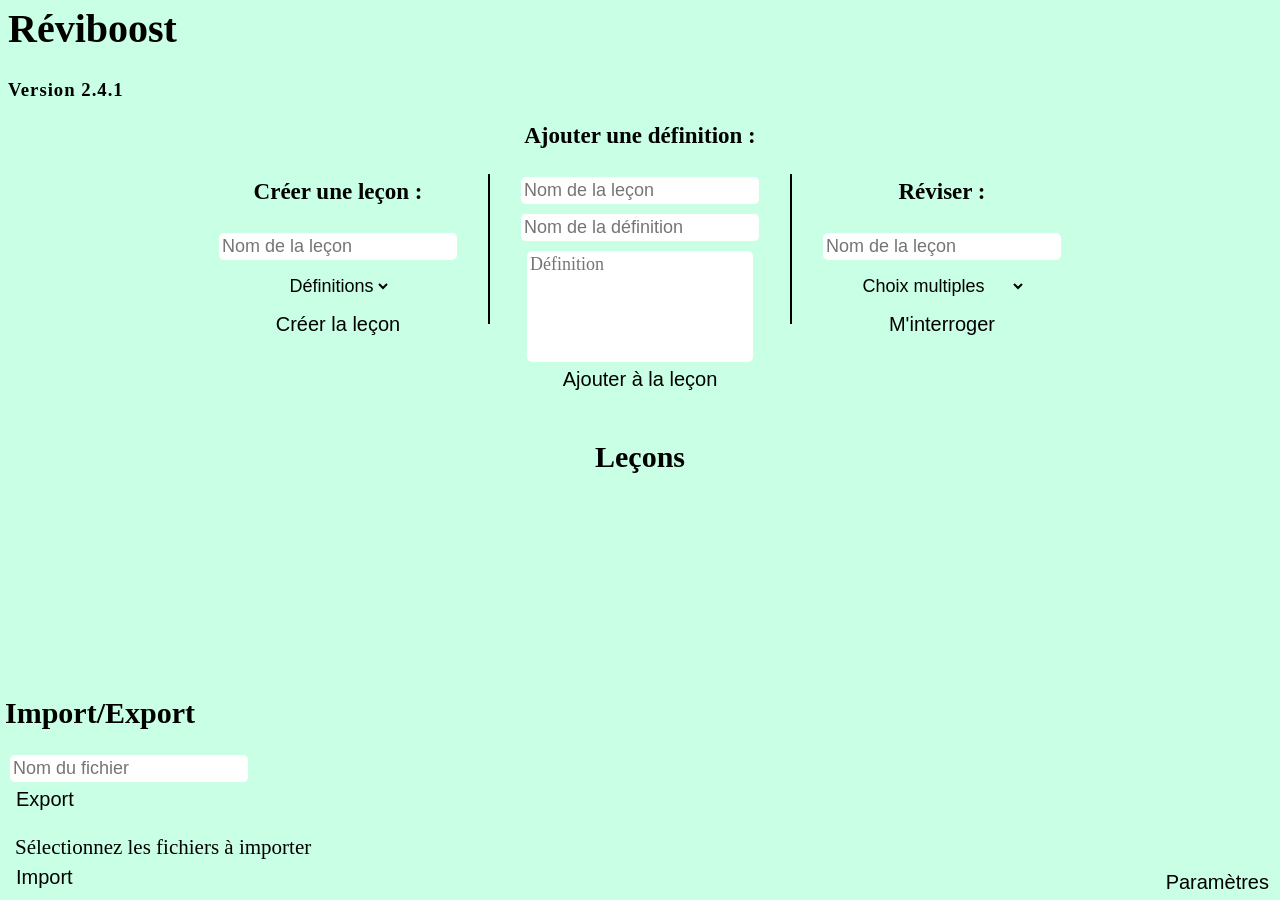
<file: Réviboost 2.4.1/main.html>
<!DOCTYPE html>
<html>
    <head>
        <title>Réviboost</title>
        <link rel="icon" href="Icon.png">
        <link rel="stylesheet" href="main.css">
    </head>
    <body>
        <div id="inline"><h1>Réviboost</h1><h3 style="letter-spacing: 1px;">Version 2.4.1</h3></div>
        <div id="ultra_container">
            <p></p>
            <div id="container">
                <div id="create">
                    <p class="title_bigger">Créer une leçon :</p>
                    <input id="pack_title" type="text" placeholder="Nom de la leçon">
                    <select id="pack_type">
                        <option value="defs">Définitions</option>
                        <option value="dates">Dates</option>
                        <option value="egal">Égalités</option>
                    </select>
                    <button onclick="createPack()">Créer la leçon</button>
                </div>

                <div class="beetween"></div>

                <div id="add">
                    <p class="title_bigger" id="add_p">Ajouter une définition :</p>
                    <input id="pack_title_add" type="text" placeholder="Nom de la leçon">
                    <input id="def_title" type="text" placeholder="Nom de la définition">
                    <textarea id="def" cols="20" rows="5" placeholder="Définition"></textarea>
                    <button onclick="addPack()">Ajouter à la leçon</button>
                </div>

                <div class="beetween"></div>

                <div id="ask">
                    <p class="title_bigger">Réviser :</p>
                    <input id="pack_title_ask" type="text" placeholder="Nom de la leçon">
                    <select id="questions_type_select">
                        <option value="qcm">Choix multiples</option>
                        <option value="write">Restitution à l'écrit</option>
                    </select>
                    <button id="ask_button" onclick="start()">M'interroger</button>
                </div>
            </div>
           
            <h2 id="lessons">Leçons</h2>
        </div>
        <div id="contain_files">
            
        </div>
        
        <div id="ask_div">
            <p id="msg"></p>
            <input type="text" id="asking">
            <div id="writer">
                
            </div>
        </div> 

        

        <p id="giga_msg"></p>


        <div id="import_export">
            <h2>Import/Export</h2>

            <input id="file_input" placeholder="Nom du fichier">
            <button onclick="exporting()">Export</button>
            <br>
            <label for="file">Sélectionnez les fichiers à importer</label>
            <input id="file" accept=".txt" type="file">  
            <button onclick="decode()">Import</button>
        </div>

        <div id="parameter_div">
            <h2>Paramètres [BETA]</h2>
            <p>Couleur: <input type="color" id="color"></p>
            <button id="toggle_text" onclick="toggle_text_f()">Texte en blanc</button>
            <button id="toggle" onclick="toggle_files()">Cacher les leçons</button>
        </div>
            
        <button id="parameter" onclick="parameter()">Paramètres</button>

        <script src="main.js"></script>
    </body>
</html>
</file>
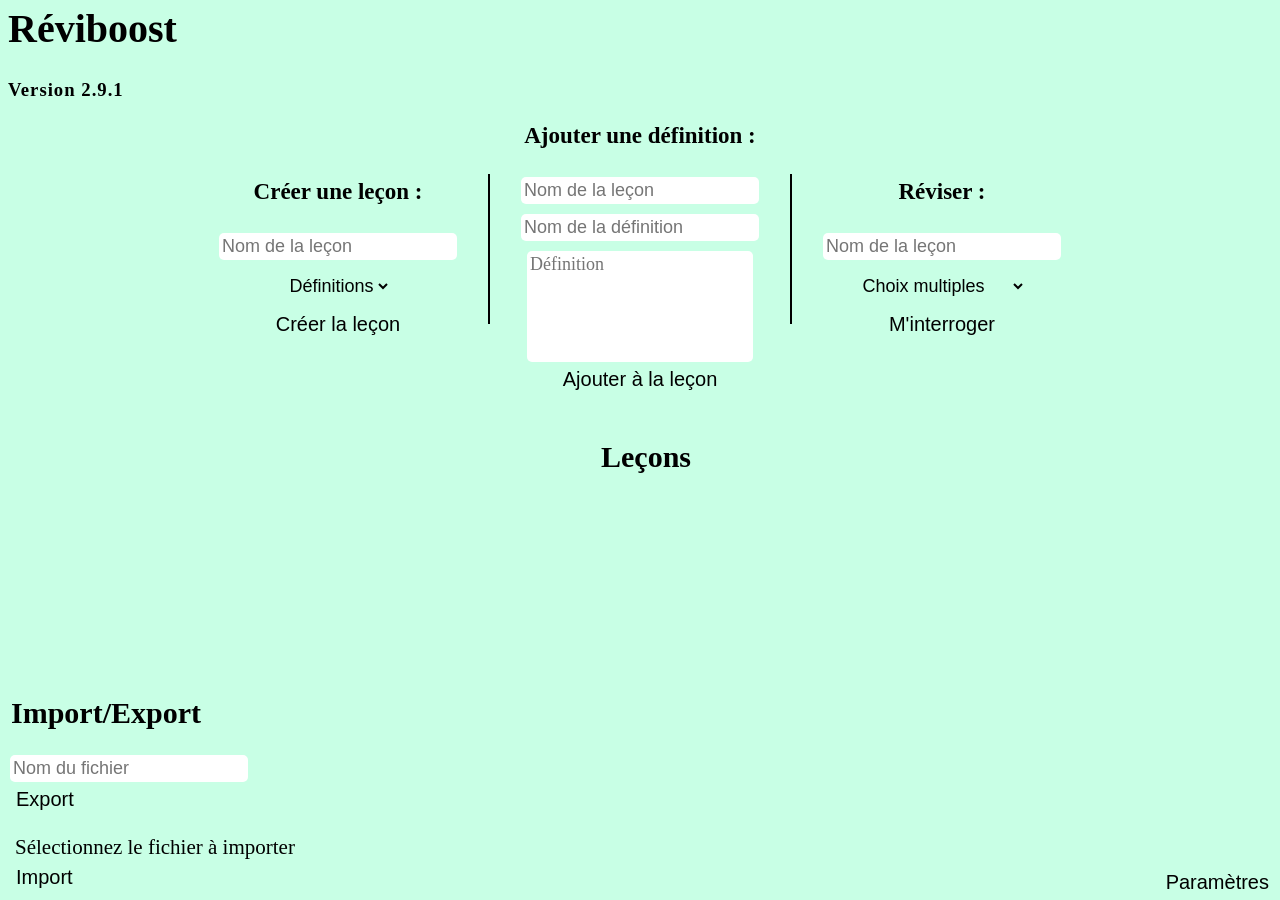
<file: Réviboost 2.9.1/main.html>
<!DOCTYPE html>
<html> 
    <head>
        <title>Réviboost</title>
        <link rel="icon" href="Icon.png">
        <link rel="stylesheet" href="main.css">
    </head>
    <body>
        <div id="inline"><h1>Réviboost</h1><h3 style="letter-spacing: 1px;">Version 2.9.1</h3></div>
        <div id="ultra_container">
            <p></p>
            <div id="container">
                <div id="create">
                    <p class="title_bigger">Créer une leçon :</p>
                    <input id="pack_title" type="text" placeholder="Nom de la leçon">
                    <select id="pack_type">
                        <option value="defs">Définitions</option>
                        <option value="dates">Dates</option>
                        <option value="egal">Égalités</option>
                    </select>
                    <button onclick="createPack()">Créer la leçon</button>
                </div>

                <div class="beetween"></div>

                <div id="add">
                    <p class="title_bigger" id="add_p">Ajouter une définition :</p>
                    <input id="pack_title_add" type="text" placeholder="Nom de la leçon">
                    <input id="def_title" type="text" placeholder="Nom de la définition">
                    <textarea id="def" cols="20" rows="5" placeholder="Définition"></textarea>
                    <button onclick="addPack()">Ajouter à la leçon</button>
                </div>

                <div class="beetween"></div>

                <div id="ask">
                    <p class="title_bigger">Réviser :</p>
                    <input id="pack_title_ask" type="text" placeholder="Nom de la leçon">
                    <select id="questions_type_select">
                        <option value="qcm">Choix multiples</option>
                        <option value="write">Restitution à l'écrit</option>
                    </select>
                    <button id="ask_button" onclick="start()">M'interroger</button>
                </div>
            </div>
           
            <h2 id="lessons">Leçons</h2>
        </div>
        <div id="contain_files">
            
        </div>
        
        <div id="ask_div">
            <p id="msg"></p>
            <textarea cols="20" rows="90" id="asking"></textarea>
            <div id="writer">
                
            </div>
        </div> 

        

        <p id="giga_msg"></p>


        <div id="import_export">
            <h2>Import/Export</h2>

            <input id="file_input" placeholder="Nom du fichier">
            <button onclick="exporting()">Export</button>
            <br>
            <label id="for_file" for="file">Sélectionnez le fichier à importer</label>
            <input id="file" accept=".txt" type="file">  
            <button onclick="decode()">Import</button>
        </div>

        <div id="parameter_div">
            <h2>Paramètres [BETA]</h2>
            <p>Couleur: <input type="color" id="color"></p>
            <button id="toggle_text" onclick="toggle_text_f()">Texte en blanc</button>
            <button id="toggle" onclick="toggle_files()">Cacher les leçons</button>
            <div id="parameter_sound">
                <input type="checkbox" id="toggle_sound" onclick="toggle_sound()">
                <label id="for_toggle_sound" for="toggle_sound">Effets sonores</label>
            </div>
        </div>
        <div id="parameter_cover"></div>
            
        <button id="parameter" onclick="parameter()">Paramètres</button>

        <script src="main.js"></script>
    </body>
</html>
</file>
<file: Réviboost 2.4.1/main.css>
/* body - ultracontainer*/


#create, #add, #ask {
    display: flex;
    flex-direction: column;
    align-items: center;
    justify-content: center;
    width: 300px;
}

.beetween {
    width: 2px;
    height: 150px;
    background-color: black;

}

p, h3, h2, h1, input, ul, li, select, span {
    transition: color 0.5s;
}

body, #ultra_container {
    transition: background-color 0.5s;
}

input, button {
    display: block;
    margin: 5px;
}

.file {
    padding: 10px;
    border: 2px solid black;
    border-radius: 12px;
    width: fit-content;
    margin: 5px;
    position: relative;
}


.file span {
    font-weight: bold;
    font-size: 22px;
    display: block; 
    margin-bottom: 10px;
    margin-right: 20px;
}
  
.file ul {
    list-style-type: none; 
    padding-left: 30px;
    margin: 0;
}
  
.file li {
    margin-bottom: 5px;    
    font-size: 19px;    
    display: flex;
    align-items: center;
}


.delete_button {
    position: absolute;
    top: 0;
    right: 0;
    background-color: transparent;
    border: transparent;
    margin: 0;
    font-weight: bold;
    font-size: 25px;
}

.delete_def {
    display: inline;
    font-weight: bold;
}


.hide {
    display: none;
}

.shown {
    display: block;
}



body {
    background-color: rgb(200, 255, 229);
    text-align: center;
}



button {
    border: none;
    border-radius: 10px;
    background-color: transparent;
    font-size: 20px;
    transition: 0.5s;
}

button:hover {
    transform: scale(1.05);
}


input {
    border: none;
    border-radius: 5px;
    padding: 3px;
    font-size: 18px;
}

h1 {
    font-size: 40px;
    margin-top: 0;
    width: 200px;
}

p {
    font-size: 20px;
}


#container {
    display: flex;
    align-items: center;
    justify-content: center;
    flex-direction: row;
    margin-top: 50px;
    background-color: transparent;
    position: fixed;
    top: 50px;
    left: 50%;
    transform: translate(-50%, 0);
    z-index: 91;
}   


h2 {
    font-size: 30px;
    margin-top: 40px;
}

#lessons {
    z-index: 90;
    position: fixed;
    top: 400px;
    left: 50%;
    transform: translate(-50%, 0);
    background-color: transparent;
}


#contain_files {
    display: flex;
    flex-direction: column;
    align-items: center;
    justify-content: center;
    margin-top: 500px;
}

#msg {
    transition: opacity 0.3s;
    font-size: 35px;
}

#ask_div {
    position: absolute;
    top: 0;
    left: 0;
    right: 0;
    bottom: 0;
    background-color: rgb(200, 255, 229);
    display: none;
    flex-direction: column;
    justify-content: center;
    align-items: center;
    z-index: 10;
    transition: opacity 1s;
}

#ask_div button {
    z-index: 11;
    font-size: 35px;
}

#ask_div p {
    font-size: 32px;
}

#ask_div input {
    z-index: 11;
    font-size: 32px;
}





#giga_msg {
    position: fixed;
    top: 385px;
    left: 50%;
    transform: translate(-50%, -50%);
    font-size: 35px;
    transition: opacity 0.3s;
    background-color: transparent;
    border-radius: 20px;
    padding: 10px;
    z-index: 20000;
}


select {
    background-color: transparent;
    border: transparent;
    transition: 0.35s;
    font-size: 18px;
    border-radius: 10px;
    margin: 10px;
}

select:hover {
    transform: scale(1.05);
}


option {
    font-size: 16px;
}


.phover {
    background-color: transparent;
    border-radius: 8px;
    margin: 5px;
    padding: 5px;
    transition: 0.3s;
}

.phover:hover {
    transform: scale(1.05);
}


#import_export {
    position: fixed;
    bottom: 5px;
    left: 5px;
    text-align: left;
}

#def {
    resize: none;
    border: none;
    border-radius: 5px;
    font-size: 18px;
    margin-top: 5px;
    padding: 3px;
    font-family: -apple-system;
}

#file {
    background-color: transparent;
    border: transparent;
    
}

.titles {
    text-decoration: underline;
}

#inline {
    display: inline;
    text-align: left;
}

.title_bigger {
    font-size: 23px;
    font-weight: bold;
}

#parameter {
    position: fixed;
    bottom: 0;
    right: 0;
}

#parameter_div {
    display: none;
    opacity: 0;
    width: fit-content;
    height: fit-content;
    border: solid 2px black;
    border-radius: 10px;
    padding: 10px;
    position: fixed;
    top: 50%;
    left: 50%;
    transform: translate(-50%, -50%);
    background-color: rgb(200, 255, 229);
    text-align: center;
    transition: opacity 0.3s, background-color 0.5s;
    z-index: 113;
}

#parameter_div h2 {
    margin-top: 0px;
}


#parameter_div p {
    width: fit-content;
    height: fit-content;
    display: flex;
    align-items: center;
    font-size: 20px;
    margin-left: 10px;
    margin-bottom: -5px;
}

#parameter_div input {
    display: inline;
    margin: 5px;
    background-color: transparent;
    border: solid black 1px;
    border-radius: 5px;
}

#parameter_div button {
    font-family: "Times roman";
    margin: 5px;
}

#inline {
    position: fixed;
    top: 5px;
    left: 8px;
    z-index: 95;
}

#ultra_container {
    background-color: rgb(200, 255, 229);
    position: fixed;
    left: 0;
    right: 0;
    top: 0;
    height: 500px;
    z-index: 60;
    display: block;
}


#file {
    display: none;
}

label {
    font-size: 21px;
    margin: 10px;
    font-family: -apple-system-;
    transition: color 0.5s;
}
</file>
<file: Réviboost 2.9.1/main.css>
/* body - ultracontainer*/

 
#create, #add, #ask {
    display: flex;
    flex-direction: column;
    align-items: center;
    justify-content: center;
    width: 300px;
}

.beetween {
    width: 2px;
    height: 150px;
    background-color: black;
    transition: background-color 0.5s;
}

p, h3, h2, h1, input, ul, select, span {
    transition: color 0.5s, transform 0.5s ease-in;
}

body, #ultra_container {
    transition: background-color 0.5s;
}

input, button {
    display: block;
    margin: 5px;
}

.file {
    padding: 10px;
    border: 2px solid black;
    border-radius: 12px;
    width: fit-content;
    margin: 5px;
    position: relative;
    transition: border 0.5s, transform 0.5s ease-in-out;
}

.file:hover {
    transform: scale(1.02);
}



.file span {
    font-weight: bold;
    font-size: 22px;
    margin-bottom: 10px;
    margin-right: 20px;
}
  
.file ul {
    list-style-type: none; 
    padding-left: 30px;
    margin: 0;
}
  
.file li {
    margin-bottom: 5px;
    margin-top: 20px;    
    font-size: 19px;    
    display: flex;
    align-items: flex-start;
    max-width: 950px;
    text-align: left;
    flex-direction: row;
    transition: color 0.5s, transform 0.4s ease-out;
}

.file li:hover {
    transform: scale(1.03);
}

#create, #add, #ask {
    transition: transform 0.5s ease-in-out;
}

#create:hover, #add:hover, #ask:hover {
    transform: scale(1.03);
}

.titles {
    flex: none;          
    white-space: nowrap;  
    margin-right: 5px; 
}

.delete_button {
    position: absolute;
    top: 0;
    right: 0;
    background-color: transparent;
    border: transparent;
    margin: 0;
    font-weight: bold;
    font-size: 25px;
}

.delete_def {
    font-weight: bold;
    align-self: flex-start;
    margin-top: -3px;
}


.hide {
    display: none;
}

.shown {
    display: block;
}

textarea, input {
    transition: background-color 0.6s ease-in-out;
}

textarea:hover, input:hover {
    background-color: #dddddd;
}


#results {
    display: flex;
    margin-top: 20px;
    align-items: end;
    justify-content: center;
}

#chrono{
    width: 90px;
}
#cible {
    width: 90px;
}

#precision {
    display: block;
}

#speed {
    margin-right: 40px;
}

#animate_time, #animate_precision {
    display: inline;
}



body {
    background-color: rgb(200, 255, 229);
    text-align: center;
}



button {
    border: none;
    border-radius: 10px;
    background-color: transparent;
    font-size: 20px;
    transition: 0.5s;
}

button:hover {
    transform: scale(1.05);
}


input {
    border: none;
    border-radius: 5px;
    padding: 3px;
    font-size: 18px;
}

h1 {
    font-size: 40px;
    margin-top: 0;
    width: 200px;
}

p {
    font-size: 20px;
}


#container {
    display: flex;
    align-items: center;
    justify-content: center;
    flex-direction: row;
    margin-top: 50px;
    background-color: transparent;
    position: fixed;
    top: 50px;
    left: 50%;
    transform: translate(-50%, 0);
    z-index: 91;
}   


h2 {
    font-size: 30px;
    margin-top: 40px;
    margin-left: 6px;
}

#lessons {
    z-index: 90;
    position: fixed;
    top: 400px;
    left: 50%;
    transform: translate(-50%, 0);
    background-color: transparent;
}


#contain_files {
    display: flex;
    flex-direction: column;
    align-items: center;
    justify-content: center;
    margin-top: 500px;
}

#msg {
    transition: opacity 0.3s;
    font-size: 35px;
    max-width: 1500px
}

#ask_div {
    position: absolute;
    top: 0;
    left: 0;
    right: 0;
    bottom: 0;
    background-color: rgb(200, 255, 229);
    display: none;
    flex-direction: column;
    justify-content: center;
    align-items: center;
    z-index: 10;
    transition: opacity 1s;
}

#ask_div button {
    z-index: 11;
    font-size: 35px;
}

#ask_div p {
    font-size: 32px;
}

#ask_div input {
    z-index: 11;
    font-size: 32px;
}





#giga_msg {
    position: fixed;
    top: 385px;
    left: 50%;
    transform: translate(-50%, -50%);
    font-size: 35px;
    transition: opacity 0.3s;
    background-color: transparent;
    border-radius: 20px;
    padding: 10px;
    z-index: 20000;
}


select {
    background-color: transparent;
    border: transparent;
    transition: 0.35s;
    font-size: 18px;
    border-radius: 10px;
    margin: 10px;
}

select:hover {
    transform: scale(1.05);
}


option {
    font-size: 16px;
}


.phover {
    background-color: transparent;
    border-radius: 8px;
    margin: 5px;
    padding: 5px;
    transition: 0.3s;
}

.phover:hover {
    transform: scale(1.05);
}


#import_export {
    position: fixed;
    bottom: 5px;
    left: 5px;
    text-align: left;
    transition: transform 0.5s ease-in, bottom 0.9s, left 0.9s;
}

#import_export:hover {
    transform: scale(1.03);
    bottom: 10px;
    left: 10px;
}



#import_export h2:hover {
    transform: scale(1.03);
}

#def, #asking {
    resize: none;
    border: none;
    border-radius: 5px;
    font-size: 18px;
    margin-top: 5px;
    padding: 3px;
    font-family: -apple-system;
}

#asking {
    height: 80px;
    margin-bottom: 10px;
}


#file {
    background-color: transparent;
    border: transparent;
    
}

.titles {
    text-decoration: underline;
    display: inline;
}

#inline {
    display: inline;
    text-align: left;
    transition: transform 0.5s ease-in-out, margin 0.5s ease;
}

#inline:hover {
    transform: scale(1.03);
    margin: 3px;
}

.title_bigger {
    font-size: 23px;
    font-weight: bold;
}

#parameter {
    position: fixed;
    bottom: 0;
    right: 0;
    z-index: 114;
}

#parameter_div {
    display: none;
    opacity: 0;
    width: fit-content;
    height: fit-content;
    border: solid 2px black;
    border-radius: 10px;
    padding: 10px;
    position: fixed;
    top: 50%;
    left: 50%;
    transform: translate(-50%, -50%);
    background-color: rgb(200, 255, 229);
    text-align: center;
    transition: opacity 0.3s, background-color 0.5s, border 0.5s;
    z-index: 113;
}

#parameter_cover {
    position: fixed;
    z-index: 112;
    top: 0;
    left: 0;
    bottom: 0;
    right: 0;
    display: none;
}

#parameter_div h2 {
    margin-top: 0px;
}


#parameter_div h2:hover {
    transform: scale(1.05);
}

#parameter_div p {
    width: fit-content;
    height: fit-content;
    display: flex;
    align-items: center;
    font-size: 20px;
    margin-left: 10px;
    margin-bottom: -5px;
}

#parameter_div p:hover {
    transform: scale(1.03);
}

#parameter_div input {
    display: inline;
    margin: 5px;
    background-color: transparent;
    border: solid black 1px;
    border-radius: 5px;
}

#parameter_div button {
    font-family: "Times roman";
    margin: 5px;
}

#parameter_sound {
    margin-left: 5px;
    display: flex;
}

#inline {
    position: fixed;
    top: 5px;
    left: 8px;
    z-index: 95;
}

#ultra_container {
    background-color: rgb(200, 255, 229);
    position: fixed;
    left: 0;
    right: 0;
    top: 0;
    height: 500px;
    z-index: 60;
    display: block;
}


#file {
    display: none;
}

#for_file {
    font-size: 21px;
    margin: 10px;
    font-family: -apple-system-;
    transition: color 0.5s;
    font-family: "Times New Roman";
}

#for_toggle_sound {
    font-family: "Times New Roman";
    font-size: 20px;
    text-align: left;
}

.white_hover:hover {
    color: #e2e2e2;
}

.black_hover:hover {
    color: #676767;
}


/* Overlay centré */
.overlay-check {
    position: fixed;
    top: 0;
    left: 0;
    width: 100vw;
    height: 100vh;
    display: flex;
    justify-content: center;
    align-items: center;
    pointer-events: none;
    z-index: 9999;
}
  
  /* SVG */
.overlay-check svg {
    width: 90px;
    overflow: visible;
}
  
  /* Cercle */
.overlay-check #circle {
    fill: none;
    stroke: #2ecc71;
    stroke-width: 4;
    stroke-dasharray: 157;
    stroke-dashoffset: 157;
    transition: stroke-dashoffset 0.5s ease-out;
}
  
  /* Coche */
.overlay-check #check {
    fill: none;
    stroke: #2ecc71;
    stroke-width: 6;
    stroke-linecap: round;
    stroke-linejoin: round;
    stroke-dasharray: 100;
    stroke-dashoffset: 100;
    transition: stroke-dashoffset 0.6s cubic-bezier(.4,0,.2,1) 0.3s;
}
  
  /* Groupe pour le pop */
.overlay-check #group {
    transform-origin: center;
    transition: transform 0.3s ease-out 0.9s;
}



.overlay-cross {
    position: fixed;
    top: 0;
    left: 0;
    width: 100vw;
    height: 100vh;
    display: flex;
    justify-content: center;
    align-items: center;
    pointer-events: none;
    z-index: 9999;
}
  
  /* SVG */
.overlay-cross svg {
    width: 90px;
    overflow: visible;
}
  
  /* Cercle */
.overlay-cross #circle {
    fill: none;
    stroke: #e74c3c;
    stroke-width: 4;
    stroke-dasharray: 157;
    stroke-dashoffset: 157;
    transition: stroke-dashoffset 0.8s cubic-bezier(.4,0,.2,1);
}
  
.overlay-cross .cross-line {
    fill: none;
    stroke: #e74c3c;
    stroke-width: 6;
    stroke-linecap: round;
  
    stroke-dasharray: 60;
    stroke-dashoffset: 60;
}
  
.overlay-cross .cross-1 {
    transition: stroke-dashoffset 0.6s cubic-bezier(.4,0,.2,1) 0.45s;
}
  
  /* Trait 2 — maintenant démarre avant */
.overlay-cross .cross-2 {
    transition: stroke-dashoffset 0.6s cubic-bezier(.4,0,.2,1) 0.3s;
}


  /* Groupe pour le pop */ 
.overlay-cross #group {
    transform-origin: center;
    transition: transform 0.3s ease-out 0.8s;
}




.confetti {
    height: 10px;
    width: 20px;
    background-color: #e74c3c;
    position: absolute;
    z-index: 100000;
}
</file>
